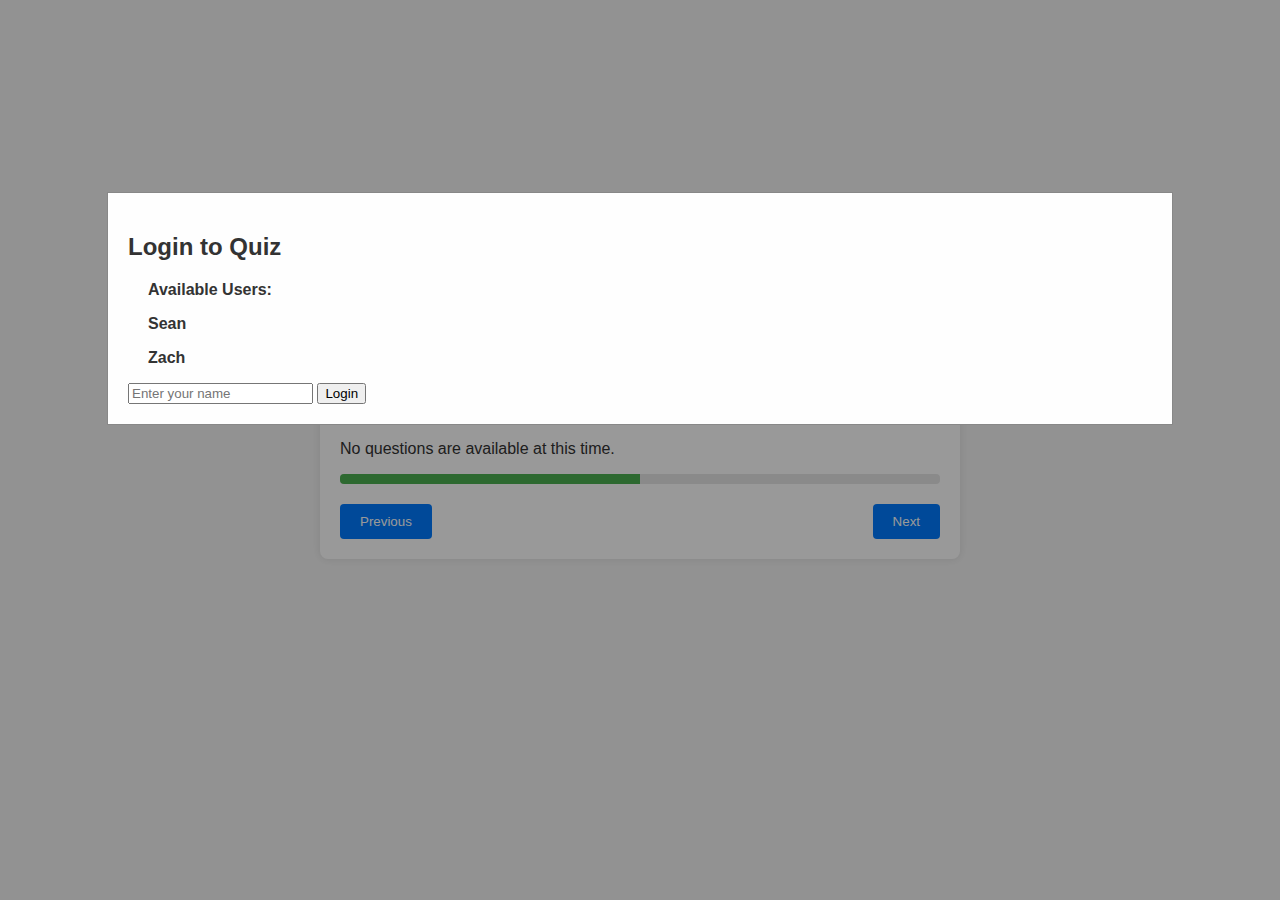
<file: index.html>
<!DOCTYPE html>
<html lang="en">
<head>
    <meta charset="UTF-8">
    <meta name="viewport" content="width=device-width, initial-scale=1.0">
    <title>Interactive Quiz</title>
    <link rel="stylesheet" href="styles.css">
</head>
<body>
    <div class="quiz-container">
        <h1>Interactive Quiz Application</h1>

        <!-- Dynamic Question Area -->
        <div class="question-area">
            <!-- Questions will be dynamically inserted here -->
        </div>

        <!-- Fill in the Blank Question -->
        <div class="fill-in-the-blank" style="display: none;">
            <label for="fill-in-answer" class="fill-in-question-text"></label>
            <input type="text" id="fill-in-answer" class="blank-input" placeholder="Type your answer here">
        </div>

        <!-- Progress Bar -->
        <div class="progress-bar">
            <div class="progress" style="width: 50%;"></div>
        </div>

        <!-- Navigation Buttons -->
        <div class="navigation">
            <button class="nav-button prev">Previous</button>
            <button class="nav-button next">Next</button>
            <button class="nav-button submit" style="display: none;">Submit</button>
        </div>

        <!-- Submit Modal -->
        <div id="login-modal" class="modal">
            <div class="modal-content">
                <h2>Login to Quiz</h2>
                <p>Available Users:</p>
                <p>Sean</p>
                <p>Zach</p>
                <input type="text" id="username" placeholder="Enter your name">
                <button id="login-button">Login</button>
            </div>
        </div>

        <div id="quiz-end-modal" class="modal" style="display: none;">
            <div class="modal-content">
                <h2>Quiz Completed</h2>
                <p id="quiz-result"></p>
            </div>
            <div class="modal-actions">
                <button id="reset-quiz">Reset Quiz</button>
                <button id="quit-quiz">Quit to Log In</button>
            </div>
        </div>


    </div>
    <script src="script.js"></script>
</body>
</html>
</file>
<file: styles.css>
body {
    font-family: Arial, sans-serif;
    background-color: #f4f4f4;
    color: #333;
    margin: 0;
    padding: 0;
    display: flex;
    justify-content: center;
    align-items: center;
    height: 100vh;
}

.quiz-container {
    width: 80%;
    max-width: 600px;
    background-color: white;
    padding: 20px;
    border-radius: 8px;
    box-shadow: 0 0 10px rgba(0, 0, 0, 0.1);
}

.question {
    margin-bottom: 20px;
}

.question-text {
    font-size: 20px;
    margin-bottom: 15px;
}

.options button, .ordering-item {
    padding: 10px 15px;
    margin-right: 10px;
    background-color: #e7e7e7;
    border: none;
    border-radius: 4px;
    cursor: pointer;
    transition: background-color 0.3s;
}

.options button:hover, .ordering-item:hover {
    background-color: #d4d4d4;
}

.blank-input {
    padding: 10px;
    width: 100%;
    margin-top: 10px;
}

.progress-bar {
    background-color: #e7e7e7;
    border-radius: 4px;
    overflow: hidden;
    margin-bottom: 20px;
}

.progress {
    height: 10px;
    background-color: #4caf50;
}

.navigation {
    display: flex;
    justify-content: space-between;
}

.nav-button {
    padding: 10px 20px;
    background-color: #007bff;
    color: white;
    border: none;
    border-radius: 4px;
    cursor: pointer;
}

.nav-button:hover {
    background-color: #0056b3;
}

.option {
    background-color: white;
    border: 1px solid gray;
    padding: 10px;
    margin: 5px;
    cursor: pointer;
}

.option.selected {
    background-color: lightblue;
    border-color: blue;
    color: white;
}

.ordering-item {
    padding: 5px 10px;
    margin: 3px;
    border: 1px solid gray;
    cursor: pointer;
}

.ordering-item.selected {
    background-color: lightgreen;
    border-color: green;
    color: white;
}

/* Modal Styles */
.modal {
    display: none; /* Hidden by default */
    position: fixed; /* Stay in place */
    z-index: 1; /* Sit on top */
    left: 0;
    top: 0;
    width: 100%;
    height: 100%;
    overflow: auto;
    background-color: rgba(0,0,0,0.4);
}

.modal-content {
    background-color: #fefefe;
    margin: 15% auto;
    padding: 20px;
    border: 1px solid #888;
    width: 80%;
}


.close {
    color: #aaa;
    float: right;
    font-size: 28px;
    font-weight: bold;
}

.close:hover,
.close:focus {
    color: black;
    text-decoration: none;
    cursor: pointer;
}

.modal-actions {
    text-align: right;
}

.modal-backdrop {
    position: fixed;
    top: 0;
    left: 0;
    width: 100%;
    height: 100%;
    background: rgba(0, 0, 0, 0.5);
    z-index: 999;
}

.modal-content p {
    margin-left: 20px;
    font-weight: bold;
}
</file>
